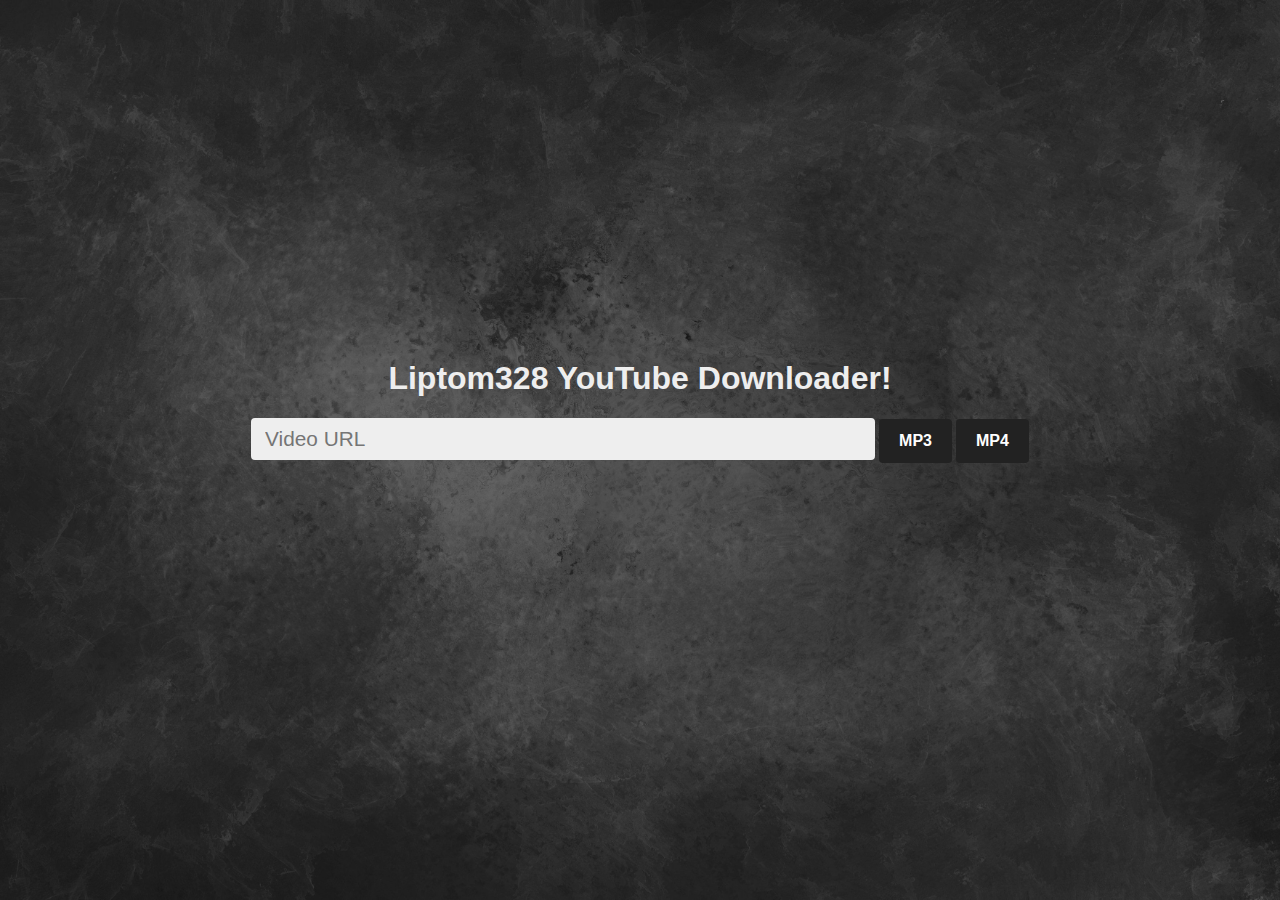
<file: index.html>
<!DOCTYPE html>
<html prefix="og: https://ogp.me/ns#">
<head>
    <title>Liptom328 YouTube Downloader</title>
    <link rel="stylesheet" href="style.css">
    <link rel="icon" type="image/png" href="assets/youtube.png">
    <meta property="og:title" content="Youtube Downloader" />
    <meta property="og:description" content="A Youtube Downloader made by Liptom328 (liptą#7048)" />
</head>
<body>
    <h1 class="heading">Liptom328 YouTube Downloader!</h1>
    <input class="URL-input" placeholder="Video URL">
    <button class="convert-button-mp3">MP3</button>
    <button class="convert-button-mp4">MP4</button>
    <script src='script.js'></script>
</body>
</html>
</file>
<file: style.css>
* {
    text-align: center;
}

body {
    background-image: url(assets/image.jpg);
    background-size: cover;
    background-position: center;
    background-attachment: fixed;
}

.heading, .error {
    font-family: Arial;
    margin-top:40vh;
    color: #EEEEEE;
}
.URL-input, .convert-button-mp3, .convert-button-mp4 {
    font-size:1.3em;
    padding:5px 10px;
}
.URL-input {
    border-radius:4px 4px 4px 4px;
    width:30em;
    text-align: left;
    border:2px solid #EEEEEE;
    background: #EEEEEE;
    outline:none;
    margin: 0;
    display: inline-block;
    box-sizing: border-box;
    max-width: none;
    min-height: 42px;
    min-width: 10px;
    padding: 3px 12px 3px;
    position: relative;
}
.URL-input:focus {
    border:4px #222;
}

.convert-button-mp4, .convert-button-mp3 {
    background-color: #222;
    border-radius: 4px;
    border-style: none;
    box-sizing: border-box;
    color: #fff;
    cursor: pointer;
    display: inline-block;
    font-family: "Farfetch Basis","Helvetica Neue",Arial,sans-serif;
    font-size: 16px;
    font-weight: 700;
    line-height: 1.5;
    margin: 0;
    max-width: none;
    min-height: 44px;
    min-width: 10px;
    outline: none;
    overflow: hidden;
    padding: 9px 20px 8px;
    position: relative;
    text-align: center;
    text-transform: none;
    user-select: none;
    -webkit-user-select: none;
    touch-action: manipulation;
  }
  
  .convert-button-mp4:hover, .convert-button-mp3:hover,
  .convert-button-mp4:focus, .convert-button-mp3:focus {
    opacity: .75;
  }
</file>
